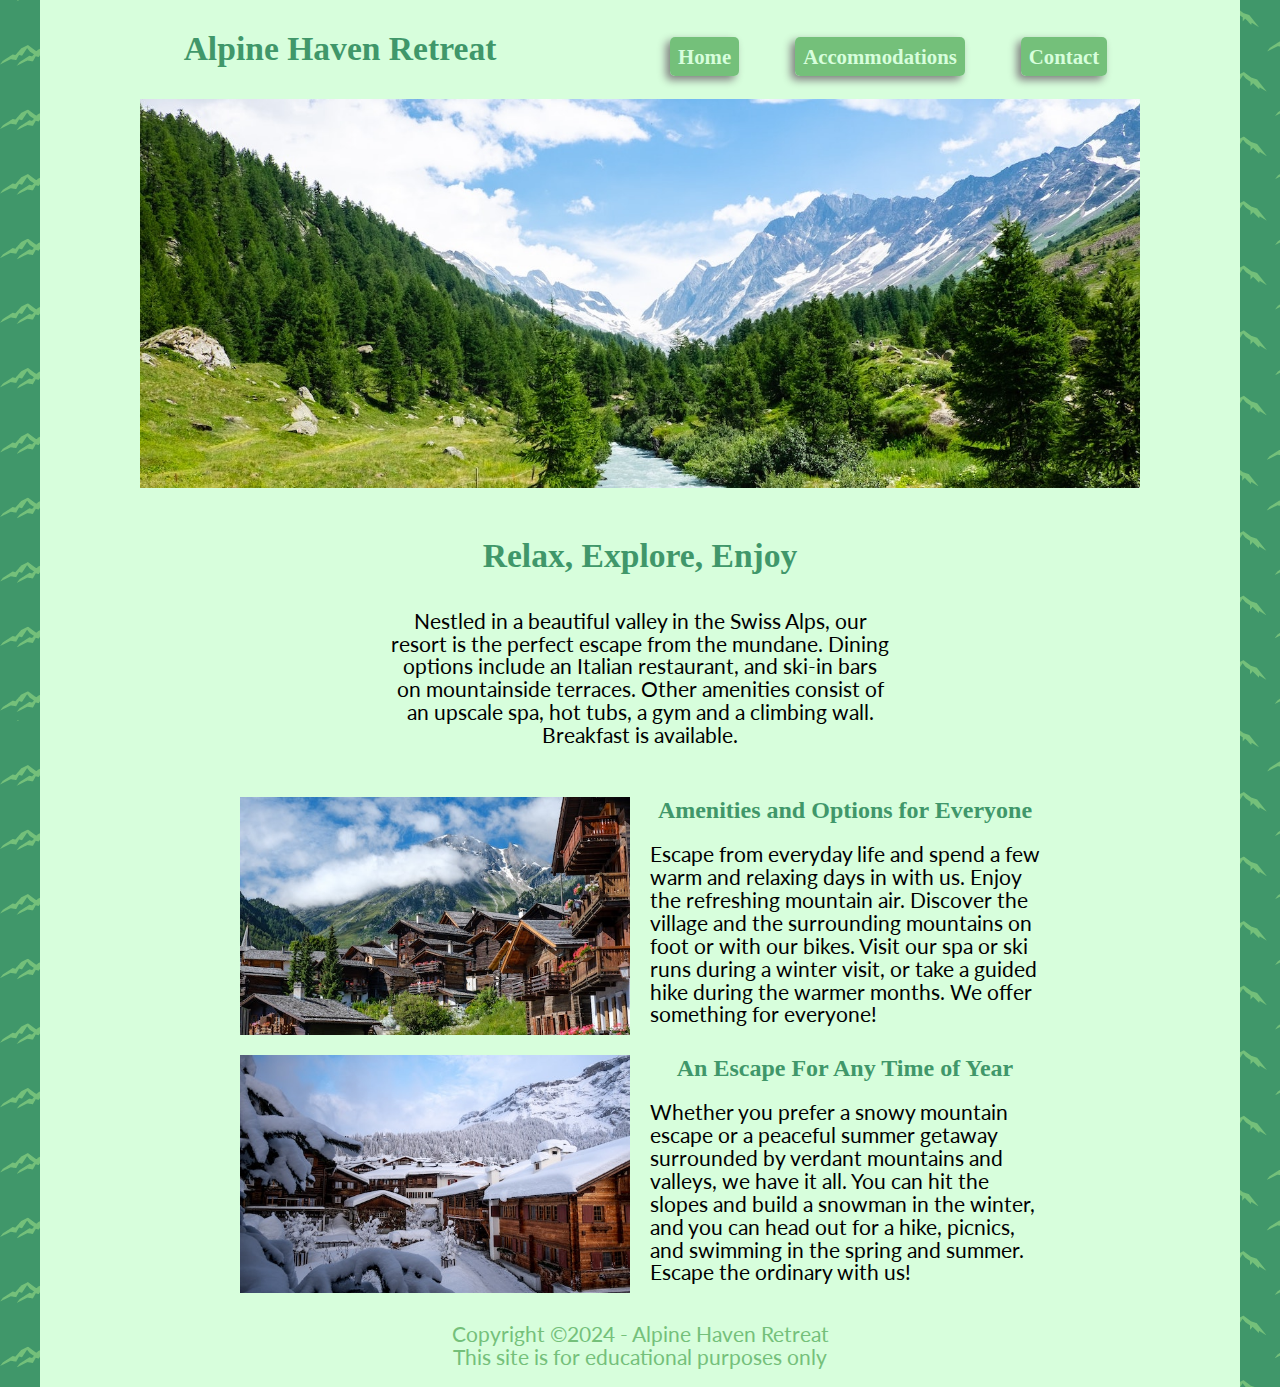
<file: index.html>
<!DOCTYPE html>
<html lang="en">
<head>
    <meta charset="UTF-8">
    <meta name="viewport" content="width=device-width, initial-scale=1.0">
    <meta name="author" content="Carolyn Morton">
    <title>Alpine Haven Retreat</title>

    <link rel="preconnect" href="https://fonts.googleapis.com">
    <link rel="preconnect" href="https://fonts.gstatic.com" crossorigin>
    <link href="https://fonts.googleapis.com/css2?family=Lato:ital,wght@0,100;0,300;0,400;0,700;0,900;1,100;1,300;1,400;1,700;1,900&family=Merienda:wght@300..900&family=Raleway:ital,wght@0,100..900;1,100..900&family=Ysabeau+Office:ital,wght@0,1..1000;1,1..1000&display=swap" rel="stylesheet">

    <link rel="stylesheet" href="styles.css">

    <link rel="shortcut icon" href="./images/favicon.ico" type="image/x-icon">
    <link rel="icon" href="./images/favicon.ico" type="image/x-icon">
</head>
<body>
    <header class="header">
        <h1><a href="index.html">Alpine Haven Retreat</a></h1>
        <nav>
            <ul>
                <li><a href="#">Home</a></li>
                <li><a href="#">Accommodations</a></li> 
                <li><a href="contact.html">Contact</a></li>
            </ul>
        </nav>
        <img src="./images/swiss-valley.jpg" alt="Swiss Valley landscape showing beautiful green pine trees and a snow-covered mountain in the distance.">
    </header>

    <main class="main">
        <section id="relax" class="top-section">
            <h2>Relax, Explore, Enjoy</h2>
            <p class="nestled">Nestled in a beautiful valley in the Swiss Alps, our resort is the perfect escape from the mundane. Dining options include an Italian restaurant, and ski-in bars on mountainside terraces. Other amenities consist of an upscale spa, hot tubs, a gym and a climbing wall. Breakfast is available.</p>
        </section>
    
        <section id="amenities" class="grid-item">
            <div class="grid-content">
                <img src="images/swiss-chalet.jpg" alt="Swiss chalet. A conglomerate of wooden buildings with a beautiful cloud-covered mountain in the distance.">
            </div>
            <div class="grid-content">
                <h3>Amenities and Options for Everyone</h3>
                <p>Escape from everyday life and spend a few warm and relaxing days in with us. Enjoy the refreshing mountain air. Discover the village and the surrounding mountains on foot or with our bikes. Visit our spa or ski runs during a winter visit, or take a guided hike during the warmer months. We offer something for everyone!</p>
            </div>
        </section>
    
        <section id="escape" class="grid-item">
            <div class="grid-content">
                <img src="images/snowy-chalet.jpg" alt="Snow covered swiss chalet with snow covered mountains in the distance.">
            </div>
            <div class="grid-content">
                <h3>An Escape For Any Time of Year</h3>
                <p>Whether you prefer a snowy mountain escape or a peaceful summer getaway surrounded by verdant mountains and valleys, we have it all. You can hit the slopes and build a snowman in the winter, and you can head out for a hike, picnics, and swimming in the spring and summer. Escape the ordinary with us!</p>
            </div>
        </section>
    </main>

    <footer class="footer">
        <p>Copyright ©2024 - Alpine Haven Retreat</p>
        <p>This site is for educational purposes only</p>
    </footer>
</body>
</html>
</file>
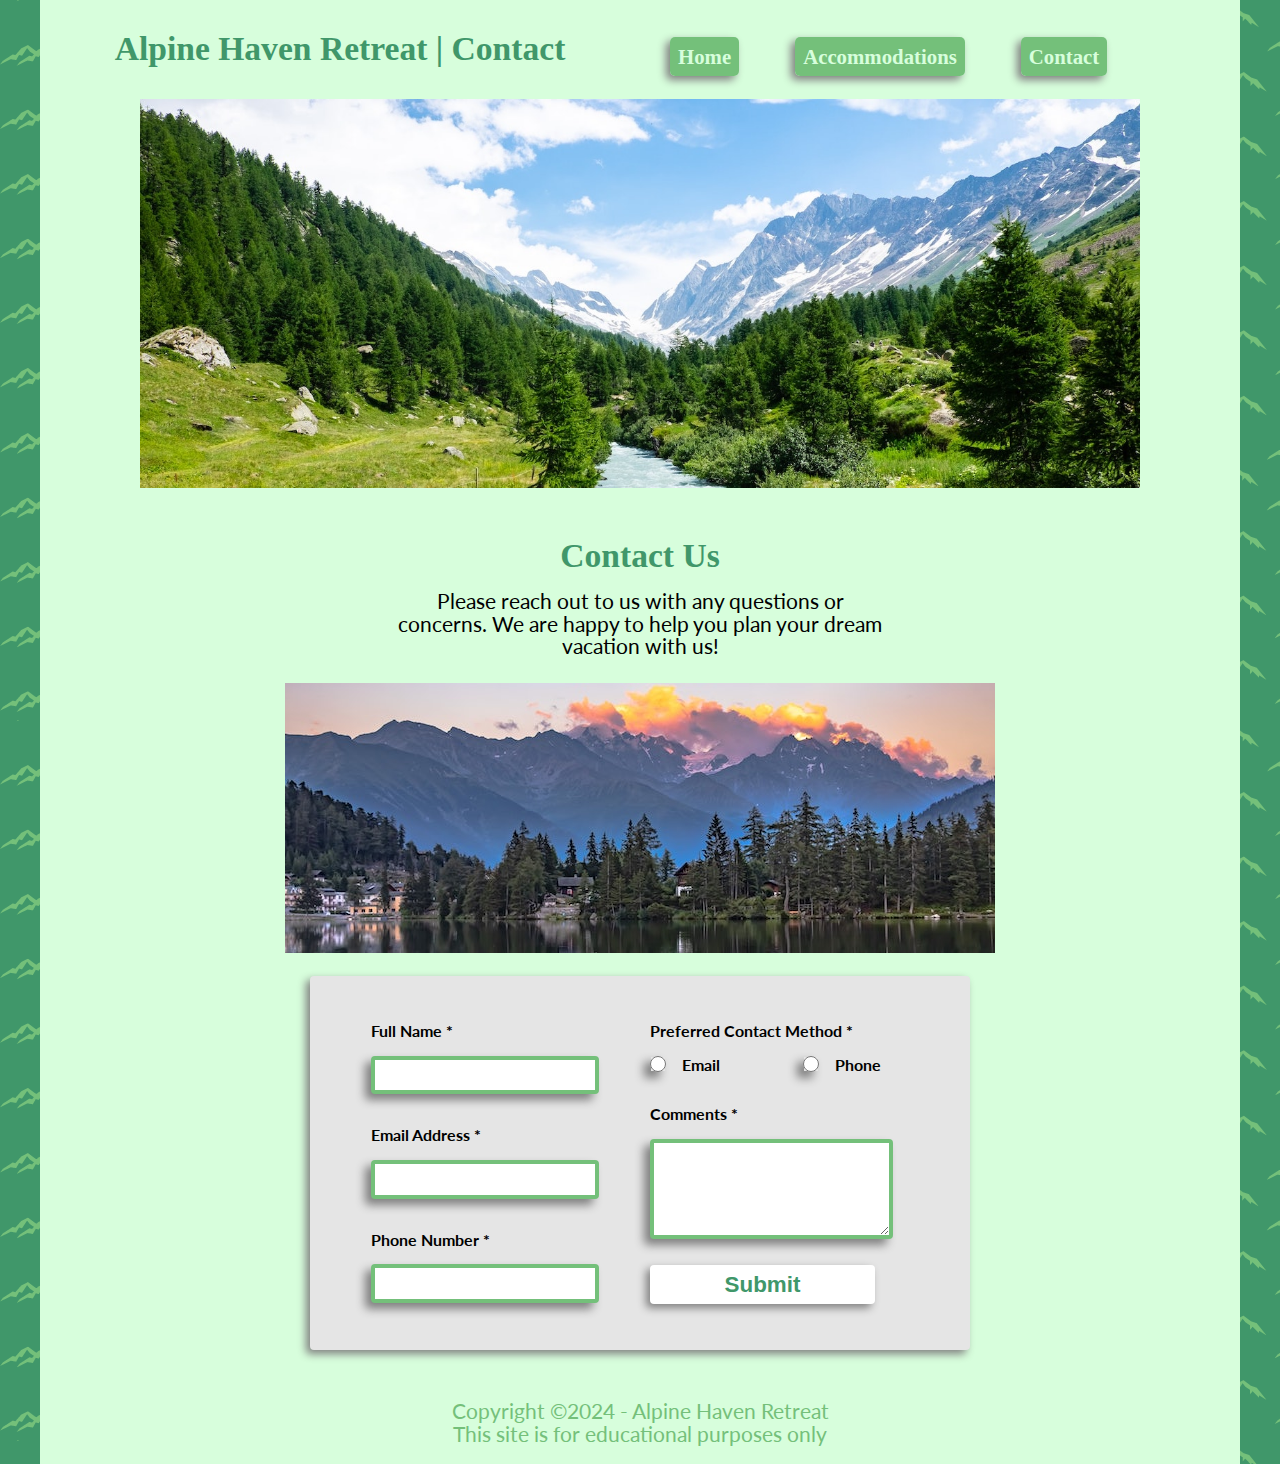
<file: contact.html>
<!DOCTYPE html>
<html lang="en">
<head>
    <meta charset="UTF-8">
    <meta name="viewport" content="width=device-width, initial-scale=1.0">
    <meta name="author" content="Carolyn Morton">
    <title>Alpine Haven Retreat | Contact</title>

    <link rel="preconnect" href="https://fonts.googleapis.com">
    <link rel="preconnect" href="https://fonts.gstatic.com" crossorigin>
    <link href="https://fonts.googleapis.com/css2?family=Lato:ital,wght@0,100;0,300;0,400;0,700;0,900;1,100;1,300;1,400;1,700;1,900&family=Merienda:wght@300..900&family=Raleway:ital,wght@0,100..900;1,100..900&family=Ysabeau+Office:ital,wght@0,1..1000;1,1..1000&display=swap" rel="stylesheet">

    <link rel="stylesheet" href="styles.css">

    <link rel="shortcut icon" href="./images/favicon.ico" type="image/x-icon">
    <link rel="icon" href="./images/favicon.ico" type="image/x-icon">
</head>
<body>
<header class="header">
    <h1><a href="index.html">Alpine Haven Retreat | Contact</a></h1>
    <nav>
        <ul>
            <li><a href="index.html">Home</a></li>
            <li><a href="#">Accommodations</a></li>
            <li><a href="contact.html">Contact</a></li>
        </ul>
    </nav>
    <img src="images/swiss-valley.jpg" alt="Swiss Valley landscape with beautiful green pine trees. In the distance, we see a snow-covered mountain.">
</header>
<main class="contact-main">
    <section>
        <div class="top">
            <h2>Contact Us</h2>
            <p>Please reach out to us with any questions or concerns. We are happy to help you plan your dream vacation with us!</p>
            <img src="images/swiss-sunset.jpg" alt="A vibrant sunset on a swiss village with beautiful mountains in the background">
        </div>
        <form action="https://wp.zybooks.com/form-viewer.php" method="POST" class="two-column-form">
            <div class="column">
                <label for="full_name">Full Name *</label>
                <input type="text" id="full_name" name="full_name" required>
                
                <label for="email">Email Address *</label>
                <input type="email" id="email" name="email" required>
                
                <label for="phone">Phone Number *</label>
                <input type="tel" id="phone" name="phone" required>
            </div>
            <div class="column">
                <label>Preferred Contact Method *</label>
                <div class="radio-container">
                    <div class="radio-buttons">
                        <input type="radio" id="contact_method_email" name="contact_method" value="email" required>
                        <label for="contact_method_email">Email</label>
                    </div>
                    <div class="radio-buttons">
                        <input type="radio" id="contact_method_phone" name="contact_method" value="phone" required>
                        <label for="contact_method_phone">Phone</label>
                    </div>
                </div>
                <label for="comments">Comments *</label>
                <textarea id="comments" name="comments" rows="4" required></textarea>
                
                <input type="submit" value="Submit">
            </div>
        </form>
    </section>
</main>
<footer class="footer">
    <p>Copyright ©2024 - Alpine Haven Retreat</p>
    <p>This site is for educational purposes only</p>
</footer>
</body>
</html>
</file>
<file: styles.css>
/* OBFUSCATED BY CSSOBFUSCATOR.COM at 2024/04/21 00:19:13 */
body,html{margin-left:0;}blockquote:before{content:"";}body,html{margin-bottom:0;}html,body{margin-right:0;}body,html{margin-top:0;}body,html{padding-left:0;}html,body{padding-bottom:0;}body,html{padding-right:0;}html,body{padding-top:0;}html{border-left-width:0;}html{border-bottom-width:0;}html{border-right-width:0;}html{border-top-width:0;}html{border-left-style:none;}html{border-bottom-style:none;}html{border-right-style:none;}html{border-top-style:none;}html{border-left-color:currentColor;}html{border-bottom-color:currentColor;}html{border-right-color:currentColor;}html{border-top-color:currentColor;}html{border-image:none;}html{font-size:100%;}html{font:inherit;}html,body{vertical-align:baseline;}body{border-left-width:0;}body{border-bottom-width:0;}body{border-right-width:0;}body{border-top-width:0;}:root{--md-gray:#808080;}body{border-left-style:none;}body{border-bottom-style:none;}body{border-right-style:none;}body{border-top-style:none;}body{border-left-color:currentColor;}body{border-bottom-color:currentColor;}body{border-right-color:currentColor;}body{border-top-color:currentColor;}body{border-image:none;}body{font-size:100%;}:root{--dk-gray:#2a2a2a;}body{font:inherit;}div,span{margin-left:0;}div,span{margin-bottom:0;}div,span{margin-right:0;}span,div{margin-top:0;}span,div{padding-left:0;}[class~=grid-content] img{max-width:100%;}div,span{padding-bottom:0;}div,span{padding-right:0;}div,span{padding-top:0;}div{border-left-width:0;}div{border-bottom-width:0;}:root{--lt-green:#05b774;}div{border-right-width:0;}div{border-top-width:0;}div{border-left-style:none;}div{border-bottom-style:none;}div{border-right-style:none;}blockquote:before{content:none;}div{border-top-style:none;}div{border-left-color:currentColor;}div{border-bottom-color:currentColor;}div{border-right-color:currentColor;}div{border-top-color:currentColor;}div{border-image:none;}div{font-size:100%;}div{font:inherit;}span,div{vertical-align:baseline;}[class~=grid-content] img{height:auto;}blockquote:after{content:"";}span{border-left-width:0;}span{border-bottom-width:0;}span{border-right-width:0;}span{border-top-width:0;}span{border-left-style:none;}input[type="submit"]:focus{outline:.03125in solid var(--lt-green);}span{border-bottom-style:none;}span{border-right-style:none;}span{border-top-style:none;}span{border-left-color:currentColor;}span{border-bottom-color:currentColor;}span{border-right-color:currentColor;}span{border-top-color:currentColor;}span{border-image:none;}span{font-size:100%;}span{font:inherit;}applet,h1,object,iframe{margin-left:0;}applet,object,h1,iframe{margin-bottom:0;}applet,object,h1,iframe{margin-right:0;}applet,object,iframe,h1{margin-top:0;}iframe,object,h1,applet{padding-left:0;}iframe,h1,object,applet{padding-bottom:0;}object,applet,iframe,h1{padding-right:0;}applet,h1,object,iframe{padding-top:0;}applet{border-left-width:0;}applet{border-bottom-width:0;}applet{border-right-width:0;}applet{border-top-width:0;}applet{border-left-style:none;}applet{border-bottom-style:none;}applet{border-right-style:none;}applet{border-top-style:none;}applet{border-left-color:currentColor;}applet{border-bottom-color:currentColor;}applet{border-right-color:currentColor;}applet{border-top-color:currentColor;}applet{border-image:none;}applet{font-size:100%;}applet{font:inherit;}object,applet{vertical-align:baseline;}object{border-left-width:0;}object{border-bottom-width:0;}object{border-right-width:0;}object{border-top-width:0;}object{border-left-style:none;}object{border-bottom-style:none;}object{border-right-style:none;}object{border-top-style:none;}object{border-left-color:currentColor;}object{border-bottom-color:currentColor;}object{border-right-color:currentColor;}object{border-top-color:currentColor;}object{border-image:none;}object{font-size:100%;}object{font:inherit;}iframe{border-left-width:0;}iframe{border-bottom-width:0;}iframe{border-right-width:0;}iframe{border-top-width:0;}iframe{border-left-style:none;}iframe{border-bottom-style:none;}[class~=grid-content] h3{text-align:center;}iframe{border-right-style:none;}iframe{border-top-style:none;}iframe{border-left-color:currentColor;}iframe{border-bottom-color:currentColor;}iframe{border-right-color:currentColor;}iframe{border-top-color:currentColor;}:root{--pale-pink:#e5e5e5;}iframe{border-image:none;}iframe{font-size:100%;}iframe{font:inherit;}iframe,h1{vertical-align:baseline;}:root{--wt-green:#d7fedc;}h1{border-left-width:0;}h1{border-bottom-width:0;}h1{border-right-width:0;}h1{border-top-width:0;}h1{border-left-style:none;}h1{border-bottom-style:none;}blockquote:after{content:none;}:root{--grass:#74c07a;}h1{border-right-style:none;}h1{border-top-style:none;}h1{border-left-color:currentColor;}h1{border-bottom-color:currentColor;}h1{border-right-color:currentColor;}h1{border-top-color:currentColor;}h1{border-image:none;}h1{font-size:100%;}h1{font:inherit;}h3,h2{margin-left:0;}h3,h2{margin-bottom:0;}h3,h2{margin-right:0;}h2,h3{margin-top:0;}h3,h2{padding-left:0;}h2,h3{padding-bottom:0;}h2,h3{padding-right:0;}h2,h3{padding-top:0;}h2{border-left-width:0;}h2{border-bottom-width:0;}h2{border-right-width:0;}:root{--dk-green:#40976a;}h2{border-top-width:0;}h2{border-left-style:none;}h2{border-bottom-style:none;}q:before{content:"";}h2{border-right-style:none;}h2{border-top-style:none;}h2{border-left-color:currentColor;}h2{border-bottom-color:currentColor;}h2{border-right-color:currentColor;}h2{border-top-color:currentColor;}[class~=top] img{padding-top:25px;}h2{border-image:none;}h2{font-size:100%;}h2{font:inherit;}h3,h2{vertical-align:baseline;}h3{border-left-width:0;}h3{border-bottom-width:0;}input[type="submit"]{background-color:white;}h3{border-right-width:0;}h3{border-top-width:0;}h3{border-left-style:none;}h3{border-bottom-style:none;}:root{--box-shadow-sm:-.125pc .020833333in 4.5pt var(--md-gray);}h3{border-right-style:none;}h3{border-top-style:none;}h3{border-left-color:currentColor;}h3{border-bottom-color:currentColor;}h3{border-right-color:currentColor;}h3{border-top-color:currentColor;}h3{border-image:none;}h3{font-size:100%;}h3{font:inherit;}h5,h4{margin-left:0;}h4,h5{margin-bottom:0;}h4,h5{margin-right:0;}h5,h4{margin-top:0;}h4,h5{padding-left:0;}h4,h5{padding-bottom:0;}h5,h4{padding-right:0;}h4,h5{padding-top:0;}h4{border-left-width:0;}h4{border-bottom-width:0;}h4{border-right-width:0;}h4{border-top-width:0;}h4{border-left-style:none;}h4{border-bottom-style:none;}h4{border-right-style:none;}h4{border-top-style:none;}h4{border-left-color:currentColor;}h4{border-bottom-color:currentColor;}h4{border-right-color:currentColor;}h4{border-top-color:currentColor;}h4{border-image:none;}h4{font-size:100%;}h4{font:inherit;}h4,h5{vertical-align:baseline;}q:before{content:none;}h5{border-left-width:0;}input[type="submit"]{border-left-width:.75pt;}h5{border-bottom-width:0;}h5{border-right-width:0;}q:after{content:"";}h5{border-top-width:0;}h5{border-left-style:none;}h5{border-bottom-style:none;}h5{border-right-style:none;}h5{border-top-style:none;}h5{border-left-color:currentColor;}h5{border-bottom-color:currentColor;}q:after{content:none;}h5{border-right-color:currentColor;}h5{border-top-color:currentColor;}h5{border-image:none;}h5{font-size:100%;}h5{font:inherit;}h1 a{text-decoration:none;}p,h6{margin-left:0;}p,h6{margin-bottom:0;}p,h6{margin-right:0;}h6,p{margin-top:0;}h6,p{padding-left:0;}h6,p{padding-bottom:0;}h6,p{padding-right:0;}h6,p{padding-top:0;}h6{border-left-width:0;}h6{border-bottom-width:0;}h6{border-right-width:0;}h6{border-top-width:0;}h6{border-left-style:none;}h6{border-bottom-style:none;}h6{border-right-style:none;}h6{border-top-style:none;}h6{border-left-color:currentColor;}h6{border-bottom-color:currentColor;}h6{border-right-color:currentColor;}h6{border-top-color:currentColor;}h6{border-image:none;}h6{font-size:100%;}h6{font:inherit;}p,h6{vertical-align:baseline;}input[type="submit"]{border-bottom-width:.75pt;}:root{--box-shadow-lg:-3pt .041666667in .09375in var(--md-gray);}p{border-left-width:0;}p{border-bottom-width:0;}p{border-right-width:0;}p{border-top-width:0;}p{border-left-style:none;}p{border-bottom-style:none;}p{border-right-style:none;}p{border-top-style:none;}p{border-left-color:currentColor;}p{border-bottom-color:currentColor;}p{border-right-color:currentColor;}p{border-top-color:currentColor;}p{border-image:none;}p{font-size:100%;}p{font:inherit;}pre,blockquote{margin-left:0;}pre,blockquote{margin-bottom:0;}blockquote,pre{margin-right:0;}blockquote,pre{margin-top:0;}pre,blockquote{padding-left:0;}pre,blockquote{padding-bottom:0;}pre,blockquote{padding-right:0;}[class~=main]{display:grid;}pre,blockquote{padding-top:0;}blockquote{border-left-width:0;}blockquote{border-bottom-width:0;}blockquote{border-right-width:0;}blockquote{border-top-width:0;}blockquote{border-left-style:none;}blockquote{border-bottom-style:none;}blockquote{border-right-style:none;}blockquote{border-top-style:none;}blockquote{border-left-color:currentColor;}blockquote{border-bottom-color:currentColor;}blockquote{border-right-color:currentColor;}blockquote{border-top-color:currentColor;}blockquote{border-image:none;}blockquote{font-size:100%;}blockquote{font:inherit;}pre,blockquote{vertical-align:baseline;}input[type="submit"]{border-right-width:.75pt;}pre{border-left-width:0;}pre{border-bottom-width:0;}pre{border-right-width:0;}pre{border-top-width:0;}h1 a{color:inherit;}pre{border-left-style:none;}pre{border-bottom-style:none;}pre{border-right-style:none;}pre{border-top-style:none;}pre{border-left-color:currentColor;}pre{border-bottom-color:currentColor;}pre{border-right-color:currentColor;}pre{border-top-color:currentColor;}pre{border-image:none;}pre{font-size:100%;}pre{font:inherit;}a,abbr{margin-left:0;}a,abbr{margin-bottom:0;}abbr,a{margin-right:0;}a,abbr{margin-top:0;}abbr,a{padding-left:0;}abbr,a{padding-bottom:0;}a,abbr{padding-right:0;}a,abbr{padding-top:0;}a{border-left-width:0;}a{border-bottom-width:0;}a{border-right-width:0;}nav ul{display:flex;}a{border-top-width:0;}a{border-left-style:none;}a{border-bottom-style:none;}a{border-right-style:none;}a{border-top-style:none;}a{border-left-color:currentColor;}a{border-bottom-color:currentColor;}a{border-right-color:currentColor;}a{border-top-color:currentColor;}a{border-image:none;}a{font-size:100%;}a{font:inherit;}a,abbr{vertical-align:baseline;}abbr{border-left-width:0;}abbr{border-bottom-width:0;}abbr{border-right-width:0;}nav ul{gap:3.5rem;}input[type="submit"]{border-top-width:.75pt;}abbr{border-top-width:0;}abbr{border-left-style:none;}abbr{border-bottom-style:none;}abbr{border-right-style:none;}abbr{border-top-style:none;}abbr{border-left-color:currentColor;}nav ul{list-style-type:none;}abbr{border-bottom-color:currentColor;}abbr{border-right-color:currentColor;}abbr{border-top-color:currentColor;}abbr{border-image:none;}abbr{font-size:100%;}abbr{font:inherit;}acronym,address{margin-left:0;}acronym,address{margin-bottom:0;}address,acronym{margin-right:0;}acronym,address{margin-top:0;}[class~=main]{grid-template-columns:1fr;}address,acronym{padding-left:0;}acronym,address{padding-bottom:0;}acronym,address{padding-right:0;}address,acronym{padding-top:0;}acronym{border-left-width:0;}acronym{border-bottom-width:0;}acronym{border-right-width:0;}acronym{border-top-width:0;}acronym{border-left-style:none;}acronym{border-bottom-style:none;}acronym{border-right-style:none;}acronym{border-top-style:none;}[class~=main]{gap:15pt;}acronym{border-left-color:currentColor;}acronym{border-bottom-color:currentColor;}acronym{border-right-color:currentColor;}acronym{border-top-color:currentColor;}acronym{border-image:none;}acronym{font-size:100%;}acronym{font:inherit;}address,acronym{vertical-align:baseline;}address{border-left-width:0;}address{border-bottom-width:0;}.top-section{text-align:center;}address{border-right-width:0;}address{border-top-width:0;}address{border-left-style:none;}address{border-bottom-style:none;}address{border-right-style:none;}address{border-top-style:none;}address{border-left-color:currentColor;}address{border-bottom-color:currentColor;}address{border-right-color:currentColor;}address{border-top-color:currentColor;}address{border-image:none;}address{font-size:100%;}address{font:inherit;}.top-section{margin-bottom:1.25pc;}big,cite{margin-left:0;}cite,big{margin-bottom:0;}cite,big{margin-right:0;}cite,big{margin-top:0;}big,cite{padding-left:0;}cite,big{padding-bottom:0;}big,cite{padding-right:0;}big,cite{padding-top:0;}big{border-left-width:0;}nav a{padding-left:.5rem;}big{border-bottom-width:0;}big{border-right-width:0;}big{border-top-width:0;}big{border-left-style:none;}big{border-bottom-style:none;}big{border-right-style:none;}big{border-top-style:none;}big{border-left-color:currentColor;}big{border-bottom-color:currentColor;}big{border-right-color:currentColor;}big{border-top-color:currentColor;}big{border-image:none;}big{font-size:100%;}big{font:inherit;}big,del,code,cite{vertical-align:baseline;}cite{border-left-width:0;}cite{border-bottom-width:0;}cite{border-right-width:0;}cite{border-top-width:0;}cite,input[type="submit"]{border-left-style:none;}cite{border-bottom-style:none;}cite{border-right-style:none;}nav a{padding-bottom:.5rem;}cite{border-top-style:none;}cite{border-left-color:currentColor;}cite{border-bottom-color:currentColor;}cite{border-right-color:currentColor;}cite{border-top-color:currentColor;}cite{border-image:none;}cite{font-size:100%;}cite{font:inherit;}del,code{margin-left:0;}del,code{margin-bottom:0;}del,code{margin-right:0;}code,del{margin-top:0;}del,code{padding-left:0;}code,del{padding-bottom:0;}code,del{padding-right:0;}del,code{padding-top:0;}code{border-left-width:0;}code{border-bottom-width:0;}code{border-right-width:0;}code{border-top-width:0;}code{border-left-style:none;}input[type="submit"],code{border-bottom-style:none;}code{border-right-style:none;}code{border-top-style:none;}code{border-left-color:currentColor;}code{border-bottom-color:currentColor;}code{border-right-color:currentColor;}code{border-top-color:currentColor;}code{border-image:none;}code{font-size:100%;}code{font:inherit;}.top-section{padding-bottom:.625pc;}del{border-left-width:0;}nav a{padding-right:.5rem;}del{border-bottom-width:0;}del{border-right-width:0;}del{border-top-width:0;}del{border-left-style:none;}del{border-bottom-style:none;}del{border-right-style:none;}del{border-top-style:none;}del{border-left-color:currentColor;}del{border-bottom-color:currentColor;}del{border-right-color:currentColor;}del{border-top-color:currentColor;}del{border-image:none;}del{font-size:100%;}del{font:inherit;}em,dfn{margin-left:0;}em,dfn{margin-bottom:0;}em,dfn{margin-right:0;}dfn,em{margin-top:0;}nav a{padding-top:.5rem;}dfn,em{padding-left:0;}dfn,em{padding-bottom:0;}em,dfn{padding-right:0;}dfn,em{padding-top:0;}dfn{border-left-width:0;}dfn{border-bottom-width:0;}dfn{border-right-width:0;}dfn{border-top-width:0;}dfn{border-left-style:none;}dfn{border-bottom-style:none;}dfn{border-right-style:none;}nav a{text-decoration:none;}dfn{border-top-style:none;}dfn{border-left-color:currentColor;}dfn{border-bottom-color:currentColor;}dfn{border-right-color:currentColor;}dfn{border-top-color:currentColor;}dfn{border-image:none;}dfn{font-size:100%;}dfn{font:inherit;}[class~=nestled]{margin-top:1.25pc;}em,dfn{vertical-align:baseline;}em{border-left-width:0;}em{border-bottom-width:0;}em{border-right-width:0;}em{border-top-width:0;}em{border-left-style:none;}em{border-bottom-style:none;}em{border-right-style:none;}em{border-top-style:none;}em{border-left-color:currentColor;}nav a{font-size:1.3rem;}em{border-bottom-color:currentColor;}em{border-right-color:currentColor;}em{border-top-color:currentColor;}em{border-image:none;}em{font-size:100%;}em{font:inherit;}nav a{font-weight:bold;}ins,kbd,img,q{margin-left:0;}kbd,ins,img,q{margin-bottom:0;}ins,kbd,q,img{margin-right:0;}q,img,kbd,ins{margin-top:0;}kbd,ins,q,img{padding-left:0;}ins,img{padding-bottom:0;}img,ins{padding-right:0;}ins,img{padding-top:0;}img{border-left-width:0;}img{border-bottom-width:0;}img{border-right-width:0;}img{border-top-width:0;}img{border-left-style:none;}img{border-bottom-style:none;}img,input[type="submit"]{border-right-style:none;}img{border-top-style:none;}img{border-left-color:currentColor;}img{border-bottom-color:currentColor;}img{border-right-color:currentColor;}img{border-top-color:currentColor;}img{border-image:none;}img{font-size:100%;}img{font:inherit;}ins,img{vertical-align:baseline;}ins{border-left-width:0;}ins{border-bottom-width:0;}ins{border-right-width:0;}ins{border-top-width:0;}ins{border-left-style:none;}ins{border-bottom-style:none;}ins{border-right-style:none;}ins{border-top-style:none;}ins{border-left-color:currentColor;}ins{border-bottom-color:currentColor;}ins{border-right-color:currentColor;}ins{border-top-color:currentColor;}ins{border-image:none;}ins{font-size:100%;}ins{font:inherit;}nav a{background-color:var(--grass);}kbd,q{padding-bottom:0;}q,kbd{padding-right:0;}kbd,q{padding-top:0;}kbd{border-left-width:0;}kbd{border-bottom-width:0;}kbd{border-right-width:0;}kbd{border-top-width:0;}kbd{border-left-style:none;}kbd{border-bottom-style:none;}kbd{border-right-style:none;}kbd{border-top-style:none;}kbd{border-left-color:currentColor;}nav a{color:var(--wt-green);}kbd{border-bottom-color:currentColor;}kbd{border-right-color:currentColor;}kbd{border-top-color:currentColor;}kbd{border-image:none;}kbd{font-size:100%;}kbd{font:inherit;}q,samp,kbd,s{vertical-align:baseline;}q{border-left-width:0;}q{border-bottom-width:0;}q{border-right-width:0;}q{border-top-width:0;}q{border-left-style:none;}q{border-bottom-style:none;}q{border-right-style:none;}input[type="submit"],q{border-top-style:none;}q{border-left-color:currentColor;}q{border-bottom-color:currentColor;}input[type="submit"]:hover{box-shadow:var(--box-shadow-sm);}q{border-right-color:currentColor;}q{border-top-color:currentColor;}q{border-image:none;}q{font-size:100%;}q{font:inherit;}s,samp{margin-left:0;}s,samp{margin-bottom:0;}s,samp{margin-right:0;}s,samp{margin-top:0;}s,samp{padding-left:0;}samp,s{padding-bottom:0;}samp,s{padding-right:0;}s,samp{padding-top:0;}s{border-left-width:0;}s{border-bottom-width:0;}s{border-right-width:0;}s{border-top-width:0;}s{border-left-style:none;}s{border-bottom-style:none;}s{border-right-style:none;}s{border-top-style:none;}s{border-left-color:currentColor;}s{border-bottom-color:currentColor;}s{border-right-color:currentColor;}s{border-top-color:currentColor;}s{border-image:none;}s{font-size:100%;}s{font:inherit;}samp{border-left-width:0;}samp{border-bottom-width:0;}[class~=grid-item]{display:grid;}samp{border-right-width:0;}samp{border-top-width:0;}samp{border-left-style:none;}samp{border-bottom-style:none;}samp{border-right-style:none;}samp{border-top-style:none;}samp{border-left-color:currentColor;}samp{border-bottom-color:currentColor;}samp{border-right-color:currentColor;}samp{border-top-color:currentColor;}samp{border-image:none;}samp{font-size:100%;}samp{font:inherit;}strike,small{margin-left:0;}nav a{border-radius:.3125pc;}small,strike{margin-bottom:0;}small,strike{margin-right:0;}strike,small{margin-top:0;}strike,small{padding-left:0;}strike,small{padding-bottom:0;}strike,small{padding-right:0;}small,strike{padding-top:0;}small{border-left-width:0;}small{border-bottom-width:0;}small{border-right-width:0;}small{border-top-width:0;}small{border-left-style:none;}small{border-bottom-style:none;}small{border-right-style:none;}small{border-top-style:none;}nav a{box-shadow:var(--box-shadow-lg);}small{border-left-color:currentColor;}small{border-bottom-color:currentColor;}small{border-right-color:currentColor;}small{border-top-color:currentColor;}small{border-image:none;}small{font-size:100%;}small{font:inherit;}strike,small{vertical-align:baseline;}[class~=grid-item]{grid-template-columns:1fr 1fr;}strike{border-left-width:0;}strike{border-bottom-width:0;}strike{border-right-width:0;}strike{border-top-width:0;}strike{border-left-style:none;}strike{border-bottom-style:none;}strike{border-right-style:none;}strike{border-top-style:none;}strike{border-left-color:currentColor;}strike{border-bottom-color:currentColor;}strike{border-right-color:currentColor;}strike{border-top-color:currentColor;}strike{border-image:none;}[class~=grid-item]{gap:20px;}strike{font-size:100%;}strike{font:inherit;}sub,strong{margin-left:0;}sub,strong{margin-bottom:0;}sub,strong{margin-right:0;}strong,sub{margin-top:0;}strong,sub{padding-left:0;}sub,strong{padding-bottom:0;}sub,strong{padding-right:0;}sub,strong{padding-top:0;}strong{border-left-width:0;}input[type="submit"]{border-left-color:var(--grass);}strong{border-bottom-width:0;}strong{border-right-width:0;}strong{border-top-width:0;}strong{border-left-style:none;}strong{border-bottom-style:none;}strong{border-right-style:none;}strong{border-top-style:none;}strong{border-left-color:currentColor;}strong{border-bottom-color:currentColor;}strong{border-right-color:currentColor;}strong{border-top-color:currentColor;}strong{border-image:none;}strong{font-size:100%;}strong{font:inherit;}input[type="submit"]{border-bottom-color:var(--grass);}strong,tt,sup,sub{vertical-align:baseline;}sub{border-left-width:0;}nav a{font-family:"Quattrocento",serif;}sub{border-bottom-width:0;}sub{border-right-width:0;}sub{border-top-width:0;}sub{border-left-style:none;}sub{border-bottom-style:none;}sub{border-right-style:none;}sub{border-top-style:none;}sub{border-left-color:currentColor;}sub{border-bottom-color:currentColor;}sub{border-right-color:currentColor;}sub{border-top-color:currentColor;}sub{border-image:none;}sub{font-size:100%;}sub{font:inherit;}tt,sup,b,var{margin-left:0;}b,sup,var,tt{margin-bottom:0;}b,var,sup,tt{margin-right:0;}tt,sup{margin-top:0;}sup,tt{padding-left:0;}sup,tt{padding-bottom:0;}tt,sup{padding-right:0;}tt,sup{padding-top:0;}sup{border-left-width:0;}sup{border-bottom-width:0;}sup{border-right-width:0;}sup{border-top-width:0;}sup{border-left-style:none;}sup{border-bottom-style:none;}sup{border-right-style:none;}sup{border-top-style:none;}sup{border-left-color:currentColor;}sup{border-bottom-color:currentColor;}sup{border-right-color:currentColor;}sup{border-top-color:currentColor;}sup{border-image:none;}sup{font-size:100%;}sup{font:inherit;}tt{border-left-width:0;}tt{border-bottom-width:0;}tt{border-right-width:0;}tt{border-top-width:0;}tt{border-left-style:none;}tt{border-bottom-style:none;}tt{border-right-style:none;}tt{border-top-style:none;}tt{border-left-color:currentColor;}tt{border-bottom-color:currentColor;}tt{border-right-color:currentColor;}tt{border-top-color:currentColor;}tt{border-image:none;}tt{font-size:100%;}tt{font:inherit;}header img{max-width:750pt;}[class~=grid-item]{margin-left:auto;}var,b,u,i{margin-top:0;}i,u,b,var{padding-left:0;}i,var,u,b{padding-bottom:0;}var,u,i,b{padding-right:0;}var,i,b,u{padding-top:0;}var{border-left-width:0;}input[type="submit"]{border-right-color:var(--grass);}var{border-bottom-width:0;}var{border-right-width:0;}var{border-top-width:0;}var{border-left-style:none;}var{border-bottom-style:none;}var{border-right-style:none;}var{border-top-style:none;}var{border-left-color:currentColor;}var{border-bottom-color:currentColor;}var{border-right-color:currentColor;}var{border-top-color:currentColor;}var{border-image:none;}var{font-size:100%;}var{font:inherit;}var,u,i,b{vertical-align:baseline;}b{border-left-width:0;}b{border-bottom-width:0;}b{border-right-width:0;}b{border-top-width:0;}b{border-left-style:none;}b{border-bottom-style:none;}b{border-right-style:none;}b{border-top-style:none;}b{border-left-color:currentColor;}b{border-bottom-color:currentColor;}b{border-right-color:currentColor;}b{border-top-color:currentColor;}b{border-image:none;}b{font-size:100%;}b{font:inherit;}i,u{margin-left:0;}center,i,u,[class~=grid-item]{margin-bottom:0;}u,i{margin-right:0;}u{border-left-width:0;}u{border-bottom-width:0;}u{border-right-width:0;}u{border-top-width:0;}u{border-left-style:none;}u{border-bottom-style:none;}u{border-right-style:none;}u{border-top-style:none;}u{border-left-color:currentColor;}u{border-bottom-color:currentColor;}u{border-right-color:currentColor;}u{border-top-color:currentColor;}u{border-image:none;}u{font-size:100%;}u{font:inherit;}i{border-left-width:0;}i{border-bottom-width:0;}i{border-right-width:0;}i{border-top-width:0;}i{border-left-style:none;}i{border-bottom-style:none;}i{border-right-style:none;}i{border-top-style:none;}header img{margin-left:auto;}i{border-left-color:currentColor;}i{border-bottom-color:currentColor;}i{border-right-color:currentColor;}i{border-top-color:currentColor;}i{border-image:none;}[class~=grid-item]{margin-right:auto;}i{font-size:100%;}i{font:inherit;}dl,center{margin-left:0;}dl,center{margin-right:0;}dl,center,[class~=grid-item],dt{margin-top:0;}center,dl{padding-left:0;}dl,center{padding-bottom:0;}center,dl{padding-right:0;}center,dl{padding-top:0;}center{border-left-width:0;}center{border-bottom-width:0;}center{border-right-width:0;}center{border-top-width:0;}center{border-left-style:none;}center{border-bottom-style:none;}center{border-right-style:none;}center{border-top-style:none;}center{border-left-color:currentColor;}center{border-bottom-color:currentColor;}center{border-right-color:currentColor;}center{border-top-color:currentColor;}center{border-image:none;}center{font-size:100%;}center{font:inherit;}dl,center{vertical-align:baseline;}dd,header img,dt,dl{margin-bottom:0;}dl{border-left-width:0;}dl{border-bottom-width:0;}dl{border-right-width:0;}dl{border-top-width:0;}dl{border-left-style:none;}dl{border-bottom-style:none;}dl{border-right-style:none;}dl{border-top-style:none;}dl{border-left-color:currentColor;}dl{border-bottom-color:currentColor;}dl{border-right-color:currentColor;}dl{border-top-color:currentColor;}dl{border-image:none;}dl{font-size:100%;}dl{font:inherit;}dt,dd{margin-left:0;}dd,dt{margin-right:0;}dt,dd{padding-left:0;}dd,dt{padding-bottom:0;}dt,dd{padding-right:0;}dd,dt{padding-top:0;}dt{border-left-width:0;}dt{border-bottom-width:0;}dt{border-right-width:0;}dt{border-top-width:0;}dt{border-left-style:none;}dt{border-bottom-style:none;}[class~=grid-item]{max-width:600pt;}dt{border-right-style:none;}dt{border-top-style:none;}dt{border-left-color:currentColor;}dt{border-bottom-color:currentColor;}dt{border-right-color:currentColor;}dt{border-top-color:currentColor;}header img{margin-right:auto;}dt{border-image:none;}dt{font-size:100%;}dt{font:inherit;}ul,dd,header img,ol{margin-top:0;}dt,dd{vertical-align:baseline;}dd{border-left-width:0;}dd{border-bottom-width:0;}dd{border-right-width:0;}dd{border-top-width:0;}dd{border-left-style:none;}dd{border-bottom-style:none;}dd{border-right-style:none;}dd{border-top-style:none;}form label{display:block;}dd{border-left-color:currentColor;}dd{border-bottom-color:currentColor;}dd{border-right-color:currentColor;}dd{border-top-color:currentColor;}dd{border-image:none;}input[type="submit"]{border-top-color:var(--grass);}dd{font-size:100%;}dd{font:inherit;}ol,ul{margin-left:0;}ul,ol{margin-bottom:0;}ul,ol{margin-right:0;}ol,ul{padding-left:0;}ol,ul{padding-bottom:0;}ul,ol{padding-right:0;}ol,ul{padding-top:0;}ol{border-left-width:0;}ol{border-bottom-width:0;}[class~=grid-content]{display:flex;}ol{border-right-width:0;}ol{border-top-width:0;}ol{border-left-style:none;}ol{border-bottom-style:none;}ol{border-right-style:none;}ol{border-top-style:none;}ol{border-left-color:currentColor;}ol{border-bottom-color:currentColor;}ol{border-right-color:currentColor;}ol{border-top-color:currentColor;}ol{border-image:none;}ol{font-size:100%;}ol{font:inherit;}[class~=grid-content]{flex-direction:column;}ol,ul{vertical-align:baseline;}ul{border-left-width:0;}ul{border-bottom-width:0;}form label{font-size:1rem;}ul{border-right-width:0;}ul{border-top-width:0;}ul{border-left-style:none;}ul{border-bottom-style:none;}ul{border-right-style:none;}ul{border-top-style:none;}ul{border-left-color:currentColor;}ul{border-bottom-color:currentColor;}ul{border-right-color:currentColor;}ul{border-top-color:currentColor;}ul,input[type="submit"]{border-image:none;}ul{font-size:100%;}ul{font:inherit;}li,fieldset{margin-left:0;}li,fieldset{margin-bottom:0;}fieldset,li{margin-right:0;}li,fieldset{margin-top:0;}fieldset,li{padding-left:0;}li,fieldset{padding-bottom:0;}fieldset,li{padding-right:0;}li,fieldset{padding-top:0;}li{border-left-width:0;}li{border-bottom-width:0;}[class~=grid-content]{align-items:center;}li{border-right-width:0;}li{border-top-width:0;}li{border-left-style:none;}li{border-bottom-style:none;}[class~=grid-content]{gap:1.25pc;}li{border-right-style:none;}li{border-top-style:none;}li{border-left-color:currentColor;}li{border-bottom-color:currentColor;}li{border-right-color:currentColor;}li{border-top-color:currentColor;}form label{margin-bottom:1rem;}li{border-image:none;}li{font-size:100%;}li{font:inherit;}li,fieldset{vertical-align:baseline;}fieldset{border-left-width:0;}fieldset{border-bottom-width:0;}fieldset{border-right-width:0;}fieldset{border-top-width:0;}fieldset{border-left-style:none;}fieldset{border-bottom-style:none;}fieldset{border-right-style:none;}fieldset{border-top-style:none;}fieldset{border-left-color:currentColor;}fieldset{border-bottom-color:currentColor;}fieldset{border-right-color:currentColor;}fieldset{border-top-color:currentColor;}fieldset{border-image:none;}fieldset{font-size:100%;}fieldset{font:inherit;}form label{font-weight:bold;}form,table,label,legend{margin-left:0;}table,form,label,legend{margin-bottom:0;}table,label,form,legend{margin-right:0;}legend,form,table,label{margin-top:0;}legend,label,table,form{padding-left:0;}table,label,legend,form{padding-bottom:0;}legend,form,table,label{padding-right:0;}form,legend,label,table{padding-top:0;}form{border-left-width:0;}form{border-bottom-width:0;}[class~=top]{text-align:center;}form{border-right-width:0;}form{border-top-width:0;}form{border-left-style:none;}form{border-bottom-style:none;}form{border-right-style:none;}form{border-top-style:none;}form{border-left-color:currentColor;}form{border-bottom-color:currentColor;}form{border-right-color:currentColor;}form{border-top-color:currentColor;}form{border-image:none;}form{font-size:100%;}form{font:inherit;}label,form{vertical-align:baseline;}label{border-left-width:0;}label{border-bottom-width:0;}label{border-right-width:0;}label{border-top-width:0;}label{border-left-style:none;}label{border-bottom-style:none;}label{border-right-style:none;}label{border-top-style:none;}label{border-left-color:currentColor;}label{border-bottom-color:currentColor;}label{border-right-color:currentColor;}label{border-top-color:currentColor;}label{border-image:none;}label{font-size:100%;}label{font:inherit;}legend{border-left-width:0;}legend{border-bottom-width:0;}legend{border-right-width:0;}[class~=top]{justify-items:center;}legend{border-top-width:0;}legend{border-left-style:none;}legend{border-bottom-style:none;}legend{border-right-style:none;}[class~=two-column-form]{display:grid;}legend{border-top-style:none;}legend{border-left-color:currentColor;}legend{border-bottom-color:currentColor;}legend{border-right-color:currentColor;}legend{border-top-color:currentColor;}legend{border-image:none;}legend{font-size:100%;}legend{font:inherit;}tbody,legend,caption,table{vertical-align:baseline;}form label{margin-left:0;}table{border-left-width:0;}table{border-bottom-width:0;}table{border-right-width:0;}table{border-top-width:0;}table{border-left-style:none;}table{border-bottom-style:none;}table{border-right-style:none;}table{border-top-style:none;}table{border-left-color:currentColor;}table{border-bottom-color:currentColor;}table{border-right-color:currentColor;}table{border-top-color:currentColor;}table{border-image:none;}table{font-size:100%;}table{font:inherit;}caption,tfoot,tbody,thead{margin-left:0;}thead,tfoot,caption,tbody{margin-bottom:0;}thead,tfoot,tbody,caption{margin-right:0;}tbody,caption,thead,tfoot{margin-top:0;}thead,tfoot,tbody,caption{padding-left:0;}thead,tfoot,tbody,caption{padding-bottom:0;}thead,tfoot,caption,tbody{padding-right:0;}caption,tbody{padding-top:0;}caption{border-left-width:0;}caption{border-bottom-width:0;}caption{border-right-width:0;}caption{border-top-width:0;}caption{border-left-style:none;}caption{border-bottom-style:none;}caption{border-right-style:none;}caption{border-top-style:none;}caption{border-left-color:currentColor;}caption{border-bottom-color:currentColor;}caption{border-right-color:currentColor;}caption{border-top-color:currentColor;}caption{border-image:none;}caption{font-size:100%;}caption{font:inherit;}tbody{border-left-width:0;}tbody{border-bottom-width:0;}tbody{border-right-width:0;}tbody{border-top-width:0;}tbody{border-left-style:none;}tbody{border-bottom-style:none;}tbody{border-right-style:none;}tbody{border-top-style:none;}tbody{border-left-color:currentColor;}tbody{border-bottom-color:currentColor;}tbody{border-right-color:currentColor;}tbody{border-top-color:currentColor;}tbody{border-image:none;}tbody{font-size:100%;}tbody{font:inherit;}input[type="submit"]{color:var(--dk-green);}[class~=two-column-form]{grid-template-columns:1fr 1fr;}tfoot,thead{padding-top:0;}tfoot{border-left-width:0;}tfoot{border-bottom-width:0;}tfoot{border-right-width:0;}tfoot{border-top-width:0;}input[type="submit"]{font-size:1.4rem;}tfoot{border-left-style:none;}tfoot{border-bottom-style:none;}[class~=two-column-form]{gap:1.25pc;}form label{margin-top:1rem;}tfoot{border-right-style:none;}tfoot{border-top-style:none;}tfoot{border-left-color:currentColor;}[class~=two-column-form]{justify-items:center;}tfoot{border-bottom-color:currentColor;}tfoot{border-right-color:currentColor;}tfoot{border-top-color:currentColor;}tfoot{border-image:none;}tfoot{font-size:100%;}tfoot{font:inherit;}thead,tfoot{vertical-align:baseline;}[class~=two-column-form]{justify-content:center;}thead{border-left-width:0;}thead{border-bottom-width:0;}thead{border-right-width:0;}thead{border-top-width:0;}thead{border-left-style:none;}thead{border-bottom-style:none;}thead{border-right-style:none;}thead{border-top-style:none;}thead{border-left-color:currentColor;}thead{border-bottom-color:currentColor;}thead{border-right-color:currentColor;}thead{border-top-color:currentColor;}thead{border-image:none;}thead{font-size:100%;}thead{font:inherit;}tr,th{margin-left:0;}th,tr{margin-bottom:0;}th,tr{margin-right:0;}th,tr{margin-top:0;}th,tr{padding-left:0;}th,tr{padding-bottom:0;}th,tr{padding-right:0;}th,tr{padding-top:0;}tr{border-left-width:0;}tr{border-bottom-width:0;}tr{border-right-width:0;}tr{border-top-width:0;}tr{border-left-style:none;}tr{border-bottom-style:none;}tr{border-right-style:none;}tr{border-top-style:none;}tr{border-left-color:currentColor;}tr{border-bottom-color:currentColor;}tr{border-right-color:currentColor;}tr{border-top-color:currentColor;}tr{border-image:none;}tr{font-size:100%;}form input{font-size:1rem;}tr{font:inherit;}tr,th{vertical-align:baseline;}input[type="submit"]{font-weight:bold;}[class~=footer]{margin-left:auto;}form input{border-left-width:.125pc;}th{border-left-width:0;}th{border-bottom-width:0;}th{border-right-width:0;}th{border-top-width:0;}th{border-left-style:none;}th{border-bottom-style:none;}form input{border-bottom-width:.125pc;}th{border-right-style:none;}th{border-top-style:none;}th{border-left-color:currentColor;}th{border-bottom-color:currentColor;}th{border-right-color:currentColor;}th{border-top-color:currentColor;}th{border-image:none;}th{font-size:100%;}th{font:inherit;}canvas,article,aside,td{margin-left:0;}canvas,td,aside,article{margin-bottom:0;}aside,canvas,article,td{margin-right:0;}td,aside,canvas,article{margin-top:0;}form input{border-right-width:.125pc;}aside,canvas,article,td{padding-left:0;}article,td,aside,canvas{padding-bottom:0;}aside,td,article,canvas{padding-right:0;}canvas,aside,td,article{padding-top:0;}td{border-left-width:0;}td{border-bottom-width:0;}td{border-right-width:0;}td{border-top-width:0;}td{border-left-style:none;}td{border-bottom-style:none;}td{border-right-style:none;}td{border-top-style:none;}td{border-left-color:currentColor;}td{border-bottom-color:currentColor;}td{border-right-color:currentColor;}td{border-top-color:currentColor;}td{border-image:none;}td{font-size:100%;}td{font:inherit;}td,article{vertical-align:baseline;}article{border-left-width:0;}article{border-bottom-width:0;}article{border-right-width:0;}article{border-top-width:0;}form input,article{border-left-style:none;}article{border-bottom-style:none;}article{border-right-style:none;}article{border-top-style:none;}article{border-left-color:currentColor;}article{border-bottom-color:currentColor;}article{border-right-color:currentColor;}article{border-top-color:currentColor;}article{border-image:none;}article{font-size:100%;}article{font:inherit;}aside{border-left-width:0;}aside{border-bottom-width:0;}nav a:hover{box-shadow:var(--box-shadow-sm);}aside{border-right-width:0;}aside{border-top-width:0;}aside{border-left-style:none;}input[type="submit"]{box-shadow:var(--box-shadow-lg);}aside{border-bottom-style:none;}aside{border-right-style:none;}form input{border-top-width:.125pc;}aside{border-top-style:none;}aside{border-left-color:currentColor;}aside{border-bottom-color:currentColor;}aside{border-right-color:currentColor;}aside{border-top-color:currentColor;}aside{border-image:none;}aside{font-size:100%;}aside{font:inherit;}aside,canvas{vertical-align:baseline;}canvas{border-left-width:0;}canvas{border-bottom-width:0;}input[type="submit"]{width:2.34375in;}canvas{border-right-width:0;}canvas{border-top-width:0;}canvas{border-left-style:none;}canvas,form input{border-bottom-style:none;}canvas{border-right-style:none;}canvas{border-top-style:none;}canvas{border-left-color:currentColor;}canvas{border-bottom-color:currentColor;}canvas{border-right-color:currentColor;}canvas{border-top-color:currentColor;}canvas{border-image:none;}canvas{font-size:100%;}canvas{font:inherit;}details,embed{margin-left:0;}figure,embed,[class~=footer],details{margin-bottom:0;}details,embed{margin-right:0;}embed,details{margin-top:0;}embed,details{padding-left:0;}details,embed{padding-bottom:0;}details,embed{padding-right:0;}embed,details{padding-top:0;}details{border-left-width:0;}details{border-bottom-width:0;}details{border-right-width:0;}details{border-top-width:0;}details{border-left-style:none;}details{border-bottom-style:none;}details{border-right-style:none;}details{border-top-style:none;}details{border-left-color:currentColor;}details{border-bottom-color:currentColor;}details{border-right-color:currentColor;}details{border-top-color:currentColor;}details{border-image:none;}details{font-size:100%;}details{font:inherit;}figure,embed,figcaption,details{vertical-align:baseline;}embed{border-left-width:0;}embed{border-bottom-width:0;}embed{border-right-width:0;}embed{border-top-width:0;}embed{border-left-style:none;}embed{border-bottom-style:none;}[class~=footer]{margin-right:auto;}embed{border-right-style:none;}embed{border-top-style:none;}embed{border-left-color:currentColor;}embed{border-bottom-color:currentColor;}embed{border-right-color:currentColor;}embed{border-top-color:currentColor;}embed{border-image:none;}embed{font-size:100%;}embed{font:inherit;}figure,figcaption,footer,header{margin-left:0;}footer,header,figure,figcaption{margin-right:0;}figure,footer,header,figcaption{margin-top:0;}figcaption,figure,footer,header{padding-left:0;}footer,figcaption,header,figure{padding-bottom:0;}figcaption,header,figure,footer{padding-right:0;}footer,header,figcaption,figure{padding-top:0;}figure{border-left-width:0;}figure{border-bottom-width:0;}figure{border-right-width:0;}figure{border-top-width:0;}figure{border-left-style:none;}figure{border-bottom-style:none;}figure{border-right-style:none;}figure{border-top-style:none;}figure{border-left-color:currentColor;}figure{border-bottom-color:currentColor;}figure{border-right-color:currentColor;}figure{border-top-color:currentColor;}figure{border-image:none;}figure{font-size:100%;}figure{font:inherit;}hgroup,figcaption,footer,header{margin-bottom:0;}figcaption{border-left-width:0;}figcaption{border-bottom-width:0;}figcaption{border-right-width:0;}figcaption{border-top-width:0;}figcaption{border-left-style:none;}figcaption{border-bottom-style:none;}figcaption,form input{border-right-style:none;}form input,figcaption{border-top-style:none;}figcaption{border-left-color:currentColor;}figcaption{border-bottom-color:currentColor;}figcaption{border-right-color:currentColor;}figcaption{border-top-color:currentColor;}figcaption{border-image:none;}figcaption{font-size:100%;}figcaption{font:inherit;}footer{border-left-width:0;}footer{border-bottom-width:0;}footer{border-right-width:0;}footer{border-top-width:0;}footer{border-left-style:none;}footer{border-bottom-style:none;}footer{border-right-style:none;}footer{border-top-style:none;}footer{border-left-color:currentColor;}footer{border-bottom-color:currentColor;}footer{border-right-color:currentColor;}footer{border-top-color:currentColor;}footer{border-image:none;}footer{font-size:100%;}footer{font:inherit;}header,footer{vertical-align:baseline;}header{border-left-width:0;}header{border-bottom-width:0;}header{border-right-width:0;}header{border-top-width:0;}header{border-left-style:none;}header{border-bottom-style:none;}header{border-right-style:none;}header{border-top-style:none;}form input{border-left-color:var(--grass);}header{border-left-color:currentColor;}header{border-bottom-color:currentColor;}header{border-right-color:currentColor;}menu,[class~=footer],hgroup,nav{margin-top:0;}header{border-top-color:currentColor;}header{border-image:none;}header{font-size:100%;}header{font:inherit;}hgroup,menu{margin-left:0;}menu,hgroup{margin-right:0;}menu,hgroup{padding-left:0;}hgroup,menu{padding-bottom:0;}hgroup,menu{padding-right:0;}hgroup,menu{padding-top:0;}hgroup{border-left-width:0;}hgroup{border-bottom-width:0;}hgroup{border-right-width:0;}input:focus{outline:2.25pt solid var(--lt-green);}form input{border-bottom-color:var(--grass);}hgroup{border-top-width:0;}hgroup{border-left-style:none;}hgroup{border-bottom-style:none;}hgroup{border-right-style:none;}hgroup{border-top-style:none;}hgroup{border-left-color:currentColor;}hgroup{border-bottom-color:currentColor;}hgroup{border-right-color:currentColor;}hgroup{border-top-color:currentColor;}hgroup{border-image:none;}hgroup{font-size:100%;}hgroup{font:inherit;}menu,hgroup{vertical-align:baseline;}menu,nav{margin-bottom:0;}menu{border-left-width:0;}menu{border-bottom-width:0;}menu{border-right-width:0;}menu{border-top-width:0;}menu{border-left-style:none;}menu{border-bottom-style:none;}menu{border-right-style:none;}menu{border-top-style:none;}menu{border-left-color:currentColor;}menu{border-bottom-color:currentColor;}menu{border-right-color:currentColor;}menu{border-top-color:currentColor;}menu{border-image:none;}menu{font-size:100%;}[class~=footer]{padding-top:22.5pt;}menu{font:inherit;}output,nav{margin-left:0;}output,nav{margin-right:0;}nav,output{padding-left:0;}output,nav{padding-bottom:0;}output,nav{padding-right:0;}nav,output{padding-top:0;}nav{border-left-width:0;}nav{border-bottom-width:0;}nav{border-right-width:0;}textarea:focus,select:focus{outline:2.25pt solid var(--lt-green);}nav{border-top-width:0;}nav{border-left-style:none;}nav{border-bottom-style:none;}form input{border-right-color:var(--grass);}nav{border-right-style:none;}nav{border-top-style:none;}nav{border-left-color:currentColor;}nav{border-bottom-color:currentColor;}nav{border-right-color:currentColor;}nav{border-top-color:currentColor;}nav{border-image:none;}nav{font-size:100%;}nav{font:inherit;}nav,output{vertical-align:baseline;}[class~=radio-buttons] label,output,section,ruby{margin-bottom:0;}ruby,output{margin-top:0;}output{border-left-width:0;}output{border-bottom-width:0;}output{border-right-width:0;}output{border-top-width:0;}output{border-left-style:none;}output{border-bottom-style:none;}output{border-right-style:none;}output{border-top-style:none;}output{border-left-color:currentColor;}output{border-bottom-color:currentColor;}output{border-right-color:currentColor;}output{border-top-color:currentColor;}output{border-image:none;}output{font-size:100%;}output{font:inherit;}section,summary,[class~=radio-buttons] label,ruby{margin-left:0;}ruby,summary,section,[class~=radio-buttons] label{margin-right:0;}ruby,section{padding-left:0;}section,ruby{padding-bottom:0;}ruby,section{padding-right:0;}section,ruby{padding-top:0;}ruby{border-left-width:0;}ruby{border-bottom-width:0;}ruby{border-right-width:0;}ruby{border-top-width:0;}ruby{border-left-style:none;}ruby{border-bottom-style:none;}ruby{border-right-style:none;}ruby{border-top-style:none;}ruby{border-left-color:currentColor;}ruby{border-bottom-color:currentColor;}ruby{border-right-color:currentColor;}ruby{border-top-color:currentColor;}ruby{border-image:none;}ruby{font-size:100%;}ruby{font:inherit;}ruby,section{vertical-align:baseline;}[class~=radio-buttons] label,time,section,summary{margin-top:0;}section{border-left-width:0;}section{border-bottom-width:0;}section{border-right-width:0;}section{border-top-width:0;}section{border-left-style:none;}section{border-bottom-style:none;}section{border-right-style:none;}section{border-top-style:none;}section{border-left-color:currentColor;}section{border-bottom-color:currentColor;}form input{border-top-color:var(--grass);}section{border-right-color:currentColor;}section{border-top-color:currentColor;}section,form input{border-image:none;}section{font-size:100%;}section{font:inherit;}summary,time{margin-bottom:0;}summary,time{padding-left:0;}time,summary{padding-bottom:0;}summary,time{padding-right:0;}summary,time{padding-top:0;}summary{border-left-width:0;}summary{border-bottom-width:0;}summary{border-right-width:0;}[class~=footer]{padding-bottom:.1875in;}summary{border-top-width:0;}summary{border-left-style:none;}summary{border-bottom-style:none;}summary{border-right-style:none;}summary{border-top-style:none;}summary{border-left-color:currentColor;}summary{border-bottom-color:currentColor;}summary{border-right-color:currentColor;}summary{border-top-color:currentColor;}summary{border-image:none;}summary{font-size:100%;}summary{font:inherit;}time,summary{vertical-align:baseline;}mark,time{margin-left:0;}time,mark{margin-right:0;}time{border-left-width:0;}time{border-bottom-width:0;}time{border-right-width:0;}time{border-top-width:0;}time{border-left-style:none;}time{border-bottom-style:none;}time{border-right-style:none;}time{border-top-style:none;}time{border-left-color:currentColor;}time{border-bottom-color:currentColor;}time{border-right-color:currentColor;}time{border-top-color:currentColor;}time{border-image:none;}time{font-size:100%;}time{font:inherit;}mark,audio{margin-bottom:0;}audio,mark{margin-top:0;}audio,mark{padding-left:0;}[class~=radio-buttons] input{height:1rem;}mark,audio{padding-bottom:0;}mark,audio{padding-right:0;}mark,audio{padding-top:0;}mark{border-left-width:0;}mark{border-bottom-width:0;}mark{border-right-width:0;}mark{border-top-width:0;}[class~=radio-buttons] input{width:1rem;}mark{border-left-style:none;}mark{border-bottom-style:none;}mark{border-right-style:none;}mark{border-top-style:none;}mark{border-left-color:currentColor;}mark{border-bottom-color:currentColor;}mark{border-right-color:currentColor;}mark{border-top-color:currentColor;}mark{border-image:none;}mark{font-size:100%;}mark{font:inherit;}mark,audio{vertical-align:baseline;}[class~=radio-buttons] input,video,audio{margin-left:0;}[class~=footer]{color:var(--grass);}video,audio{margin-right:0;}audio{border-left-width:0;}audio{border-bottom-width:0;}audio{border-right-width:0;}audio{border-top-width:0;}audio{border-left-style:none;}audio{border-bottom-style:none;}audio{border-right-style:none;}audio{border-top-style:none;}audio{border-left-color:currentColor;}audio{border-bottom-color:currentColor;}audio{border-right-color:currentColor;}audio{border-top-color:currentColor;}audio{border-image:none;}audio{font-size:100%;}audio{font:inherit;}[class~=radio-buttons] input,video{margin-bottom:0;}video{margin-top:0;}video{padding-left:0;}video{padding-bottom:0;}video{padding-right:0;}video{padding-top:0;}video{border-left-width:0;}video{border-bottom-width:0;}video{border-right-width:0;}video{border-top-width:0;}video{border-left-style:none;}video{border-bottom-style:none;}video{border-right-style:none;}video{border-top-style:none;}video{border-left-color:currentColor;}video{border-bottom-color:currentColor;}video{border-right-color:currentColor;}video{border-top-color:currentColor;}video{border-image:none;}video{font-size:100%;}video{font:inherit;}video{vertical-align:baseline;}nav,details,article,header,figure,aside,header,hgroup,menu,footer,main,section,body,footer,figcaption{display:block;}[class~=radio-buttons] input{margin-right:1rem;}[class~=footer]{text-align:center;}body{line-height:1;}ul,ol{list-style:none;}blockquote,q{quotes:none;}table{border-collapse:collapse;}table{border-spacing:0;}body{background-image:url("images/newgreenmountainbackground.png");}body{background-repeat:repeat;}body{font-family:"Lato",sans-serif;}body{font-weight:400;}header,footer,main,body{margin-left:auto;}header,main,body,footer{margin-bottom:0;}header,footer,main,body{margin-right:auto;}body,footer,header,[class~=radio-buttons] input,main,h1{margin-top:0;}body{box-sizing:border-box;}body{position:relative;}body{max-width:80pc;}body{line-height:1.1;}main,footer,header{background-color:var(--wt-green);}main,footer,header{width:100%;}.radio-buttons{display:flex;}header,main,footer{max-width:75pc;}header,header,.radio-buttons,footer,main{align-items:center;}main,header,footer{align-content:center;}.radio-container,header{display:grid;}header{grid-template-columns:1fr 1fr;}header{text-align:center;}header{padding-bottom:50px;}h1,h2,h3{font-family:"Quattrocento",serif;}h1,h3,h2{font-weight:700;}h2,h1,h3{font-style:normal;}h1,h2{font-size:2.1rem;}h1,h2{color:var(--dk-green);}label,h1,h2{font-weight:bold;}.radio-buttons,form input{margin-bottom:1rem;}h1{max-width:1000px;}form,h1{margin-left:auto;}h1{margin-bottom:0;}form,h1{margin-right:auto;}nav{margin-top:1rem;}nav,h1,form{padding-left:1.875pc;}nav,h1{padding-bottom:1.875pc;}form,h1,nav{padding-right:1.875pc;}h1,form,nav{padding-top:1.875pc;}img{max-width:100%;}img{grid-row:2;}img{grid-column:1/span 2;}h2{padding-bottom:15px;}form{padding-bottom:.3125in;}form{margin-bottom:20px;}form{margin-top:15pt;}form{width:37.5pc;}form{background-color:var(--pale-pink);}select,form,textarea,input{border-radius:3pt;}form{box-shadow:var(--box-shadow-lg);}form{max-height:31.25pc;}label{margin-left:.166666667in;}label{margin-bottom:3pt;}label{margin-right:0;}label{margin-top:0;}select,textarea,input{padding-left:.104166667in;}textarea,select,input{padding-bottom:.104166667in;}textarea,input,select{padding-right:.104166667in;}input,select,textarea{padding-top:.104166667in;}form input{padding-left:.4rem;}textarea,select,input{font-size:1rem;}input,textarea,select{margin-bottom:1.5pc;}input{border-left-width:.010416667in;}input{border-bottom-width:.010416667in;}input{border-right-width:.010416667in;}input{border-top-width:.010416667in;}input{border-left-style:none;}input{border-bottom-style:none;}input{border-right-style:none;}input{border-top-style:none;}input{border-left-color:var(--lt-green);}input{border-bottom-color:var(--lt-green);}input{border-right-color:var(--lt-green);}input{border-top-color:var(--lt-green);}input{border-image:none;}.radio-container{grid-template-columns:1fr 1fr;}input,textarea,select{background-color:white;}select{border-left-width:.010416667in;}select{border-bottom-width:.010416667in;}select{border-right-width:.010416667in;}select{border-top-width:.010416667in;}select{border-left-style:none;}select{border-bottom-style:none;}select{border-right-style:none;}select{border-top-style:none;}select{border-left-color:var(--lt-green);}select{border-bottom-color:var(--lt-green);}select{border-right-color:var(--lt-green);}select{border-top-color:var(--lt-green);}select{border-image:none;}textarea{border-left-width:.010416667in;}textarea{border-bottom-width:.010416667in;}textarea{border-right-width:.010416667in;}textarea{border-top-width:.010416667in;}textarea{border-left-style:none;}textarea{border-bottom-style:none;}textarea{border-right-style:none;}textarea{border-top-style:none;}textarea{border-left-color:var(--lt-green);}textarea{border-bottom-color:var(--lt-green);}textarea{border-right-color:var(--lt-green);}textarea{border-top-color:var(--lt-green);}textarea{border-image:none;}legend{font-weight:bold;}input:invalid{border-left-width:.041666667in;}input:invalid{border-bottom-width:.041666667in;}input:invalid{border-right-width:.041666667in;}input:invalid{border-top-width:.041666667in;}input:invalid{border-left-style:solid;}input:invalid{border-bottom-style:solid;}input:invalid{border-right-style:solid;}input:invalid{border-top-style:solid;}input:invalid{border-left-color:var(--grass);}input:invalid{border-bottom-color:var(--grass);}input:invalid{border-right-color:var(--grass);}input:invalid{border-top-color:var(--grass);}input:invalid{border-image:none;}select:invalid,input:invalid,textarea:invalid{box-shadow:-6px 4.5pt .104166667in var(--md-gray);}select:invalid{border-left-width:.041666667in;}select:invalid{border-bottom-width:.041666667in;}select:invalid{border-right-width:.041666667in;}select:invalid{border-top-width:.041666667in;}select:invalid{border-left-style:solid;}select:invalid{border-bottom-style:solid;}select:invalid{border-right-style:solid;}select:invalid{border-top-style:solid;}select:invalid{border-left-color:var(--grass);}select:invalid{border-bottom-color:var(--grass);}select:invalid{border-right-color:var(--grass);}select:invalid{border-top-color:var(--grass);}select:invalid{border-image:none;}textarea:invalid{border-left-width:.041666667in;}textarea:invalid{border-bottom-width:.041666667in;}textarea:invalid{border-right-width:.041666667in;}textarea:invalid{border-top-width:.041666667in;}textarea:invalid{border-left-style:solid;}textarea:invalid{border-bottom-style:solid;}textarea:invalid{border-right-style:solid;}textarea:invalid{border-top-style:solid;}textarea:invalid{border-left-color:var(--grass);}textarea:invalid{border-bottom-color:var(--grass);}textarea:invalid{border-right-color:var(--grass);}textarea:invalid{border-top-color:var(--grass);}textarea:invalid{border-image:none;}p{max-width:5.208333333in;}p{margin-left:auto;}p{margin-bottom:0;}p{margin-right:auto;}p{margin-top:0;}p{font-size:1.3rem;}h3{font-size:1.5rem;}h3{color:var(--dk-green);}form input{padding-bottom:.4rem;}form input{padding-right:.4rem;}.radio-container{grid-gap:1rem;}form input{padding-top:.4rem;}
</file>
